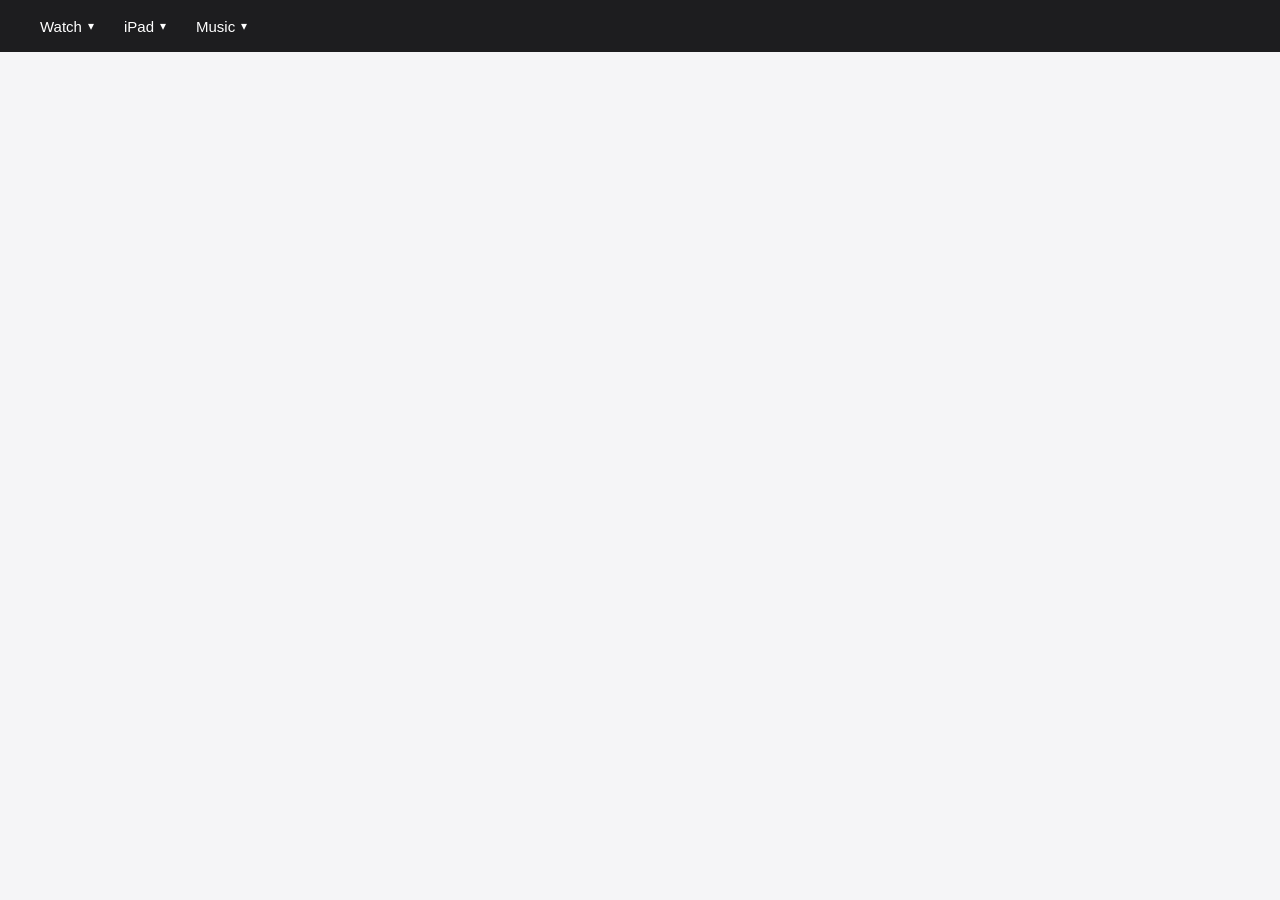
<file: blog_entero_python/frontend/prueba_temporal.html>
<!DOCTYPE html>
<html lang="es">
<head>
<meta charset="UTF-8">
<title>Apple Dropdown Fixed</title>

<style>
  * {
    box-sizing: border-box;
    font-family: -apple-system, BlinkMacSystemFont, "Segoe UI", Roboto, sans-serif;
  }

  body {
    margin: 0;
    background: #f5f5f7;
  }

  /* Navbar */
  .navbar {
    background: #1d1d1f;
    padding: 14px 40px;
    display: flex;
    gap: 30px;
    color: #fff;
  }

  .nav-item {
    position: relative;
  }

  .nav-item span {
    cursor: pointer;
    font-size: 15px;
    font-weight: 500;
    display: inline-flex;
    align-items: center;
    height: 24px;
  }

  .nav-item span::after {
    content: "▾";
    margin-left: 6px;
    font-size: 12px;
  }

  /* Dropdown */
  .dropdown {
    position: absolute;
    top: 32px;
    left: 0;
    width: 240px;
    background: #123a5a;
    padding: 12px 0;
    border-radius: 6px;
    box-shadow: 0 20px 40px rgba(0,0,0,.25);

    opacity: 0;
    transform: translateY(-6px);
    pointer-events: none;
    transition: opacity .15s ease, transform .15s ease;
  }

  /* 🔑 Mantener abierto */
  .nav-item:hover .dropdown {
    opacity: 1;
    transform: translateY(0);
    pointer-events: auto;
  }

  /* Bridge invisible */
  .dropdown::before {
    content: "";
    position: absolute;
    top: -10px;
    left: 0;
    width: 100%;
    height: 10px;
  }

  .dropdown a {
    display: block;
    padding: 10px 22px;
    color: #fff;
    text-decoration: none;
    font-size: 14px;
    font-weight: 500;
  }

  .dropdown a:hover {
    background: rgba(255,255,255,.12);
  }

  .separator {
    height: 1px;
    background: rgba(255,255,255,.25);
    margin: 8px 0;
  }
</style>
</head>

<body>

<header class="navbar">
  <div class="nav-item">
    <span>Watch</span>

    <div class="dropdown">
      <a href="#">Apple Watch</a>
      <a href="#">Apple Watch Ultra</a>
      <a href="#">Apple Watch Ultra 2</a>
      <a href="#">Apple Watch Series 10</a>

      <div class="separator"></div>

      <a href="#">Apple Health</a>
      <a href="#">Apple Watch SE</a>

      <div class="separator"></div>

      <a href="#">watchOS 11</a>
    </div>
  </div>

  <div class="nav-item"><span>iPad</span></div>
  <div class="nav-item"><span>Music</span></div>
</header>

</body>
</html>
</file>
